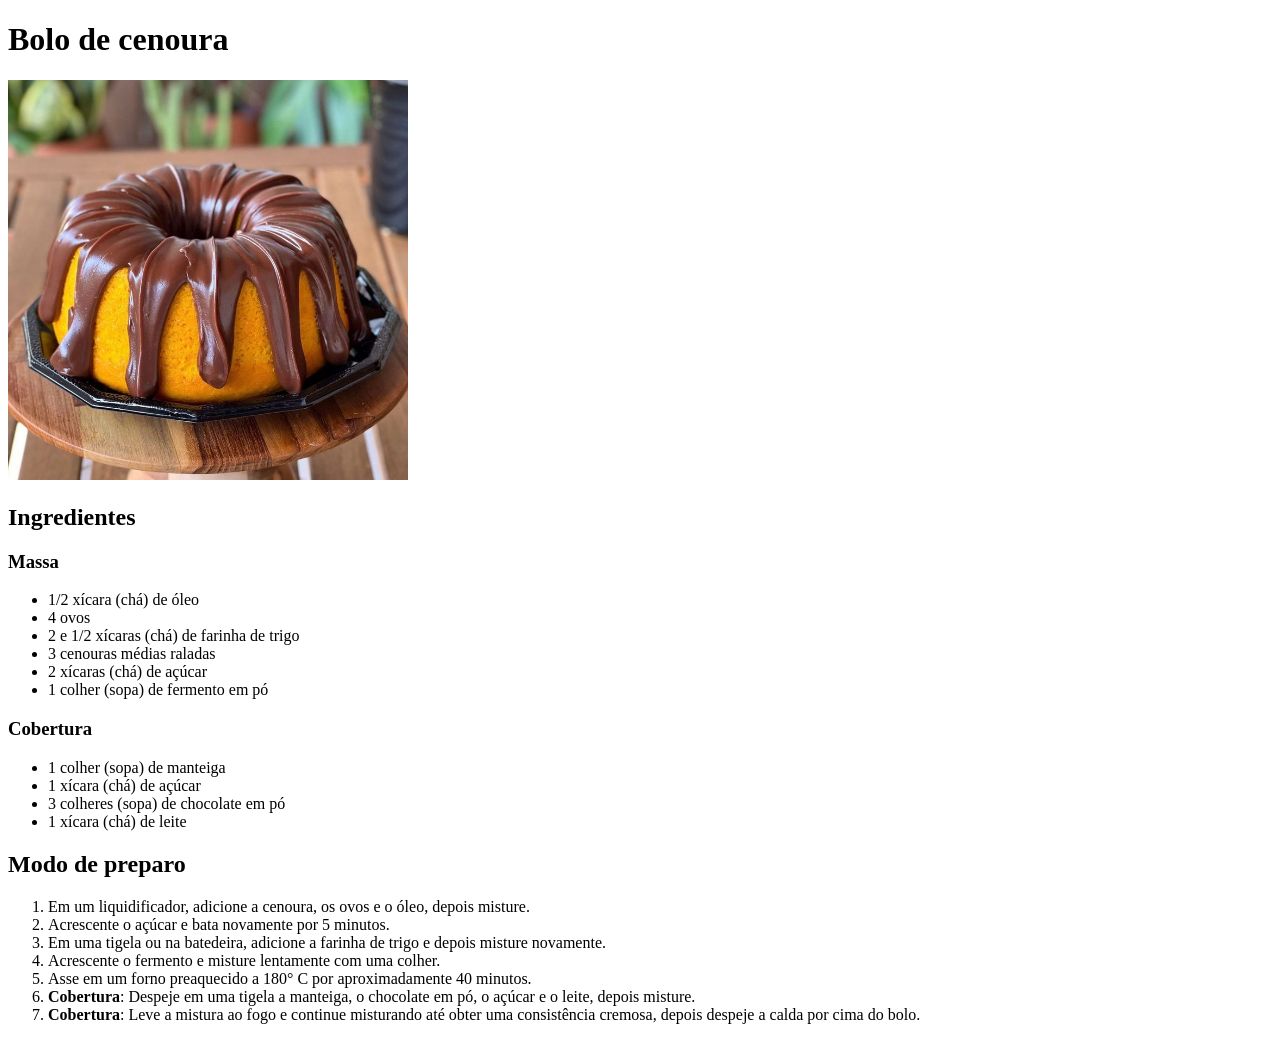
<file: Bolo de Cenoura/index.html>
<!DOCTYPE html>
<html lang="en">
<head>
    <meta charset="UTF-8">
    <meta name="viewport" content="width=device-width, initial-scale=1.0">
    <title>Document</title>
</head>
<body>
    <h1>Bolo de cenoura</h1>
    <img src="bolofoto.jpeg" width="400">
    <h2>Ingredientes</h2>
    <h3>Massa</h3>
    <ul>
        <li>1/2 xícara (chá) de óleo</li>
        <li>4 ovos</li>
        <li>2 e 1/2 xícaras (chá) de farinha de trigo</li>
        <li>3 cenouras médias raladas</li>
        <li>2 xícaras (chá) de açúcar</li>
        <li>1 colher (sopa) de fermento em pó</li>
    </ul>
    <h3>Cobertura</h3>
    <ul>
        <li>1 colher (sopa) de manteiga</li>
        <li>1 xícara (chá) de açúcar</li>
        <li>3 colheres (sopa) de chocolate em pó</li>
        <li>1 xícara (chá) de leite</li>
    </ul>
    <h2>Modo de preparo</h2>
    <ol>
        <li>Em um liquidificador, adicione a cenoura, os ovos e o óleo, depois misture.</li>
        <li>Acrescente o açúcar e bata novamente por 5 minutos.</li>
        <li>Em uma tigela ou na batedeira, adicione a farinha de trigo e depois misture novamente.</li>
        <li>Acrescente o fermento e misture lentamente com uma colher.</li>
        <li>Asse em um forno preaquecido a 180° C por aproximadamente 40 minutos.</li>
        <li><strong>Cobertura</strong>: Despeje em uma tigela a manteiga, o chocolate em pó, o açúcar e o leite, depois misture.</li>
        <li><strong>Cobertura</strong>: Leve a mistura ao fogo e continue misturando até obter uma consistência cremosa, depois despeje a calda por cima do bolo.</li>
    </ol>
</html>
</file>
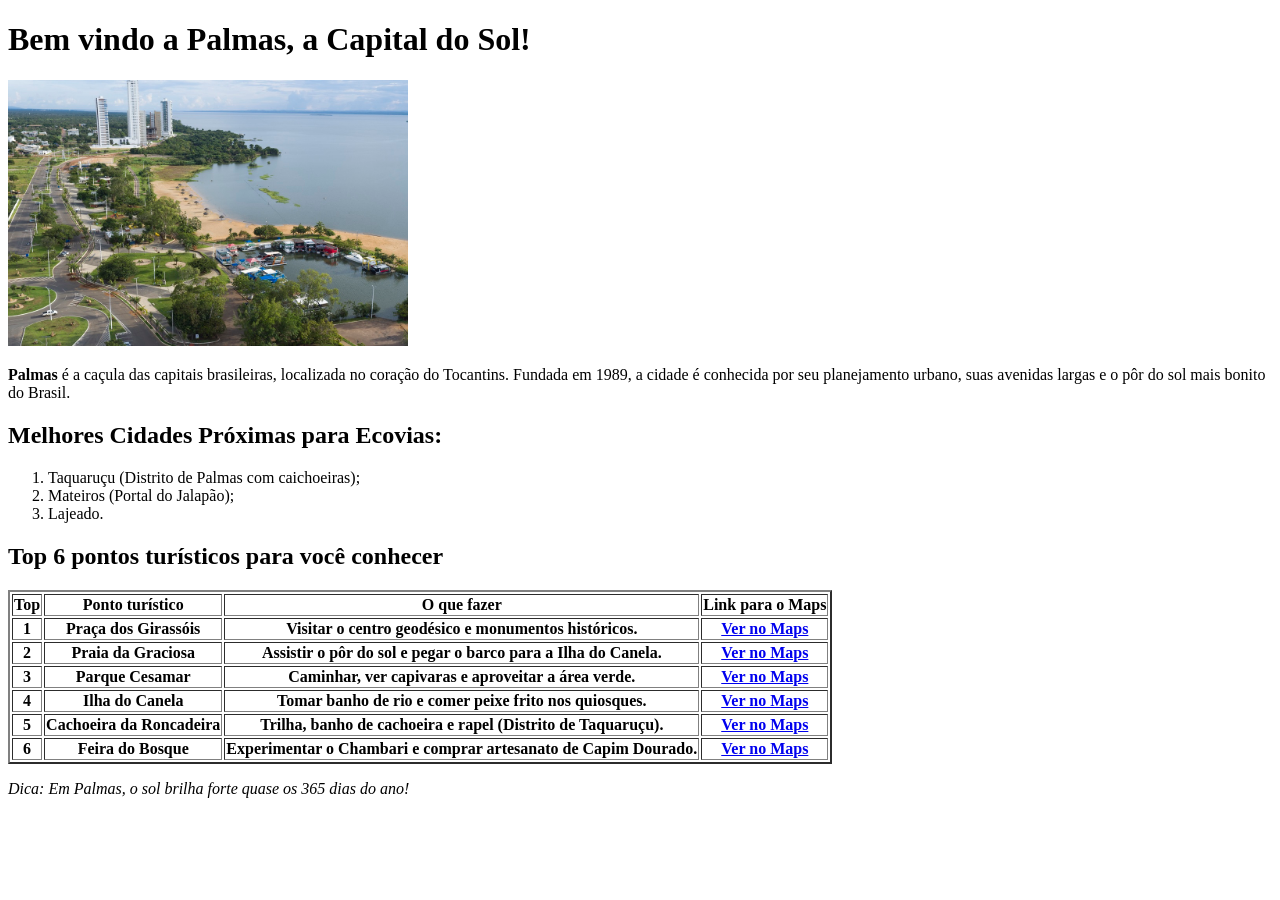
<file: Guia Turistico/index.html>
<!DOCTYPE html>
<html lang="en">
<head>
    <meta charset="UTF-8">
    <meta name="viewport" content="width=device-width, initial-scale=1.0">
    <title>Document</title>
</head>
<body>
    <h1>Bem vindo a Palmas, a Capital do Sol!</h1>
    <img src="Praia da Graciosa.jpg" alt="Praia da Graciosa" width="400">
    <p><strong>Palmas</strong> é a caçula das capitais brasileiras, localizada no coração do Tocantins. Fundada em 1989, a cidade é conhecida por seu planejamento urbano, suas avenidas largas e o pôr do sol mais bonito do Brasil.</p>
    <h2>Melhores Cidades Próximas para Ecovias:</h2>
    <ol>
        <li>Taquaruçu (Distrito de Palmas com caichoeiras);</li>
        <li>Mateiros (Portal do Jalapão);</li>
        <li>Lajeado.</li>
    </ol>
    <h2>Top 6 pontos turísticos para você conhecer</h2>
    <table border="2">
        <tr>
            <th>Top</th>
            <th>Ponto turístico</th>
            <th>O que fazer</th>
            <th>Link para o Maps</th>
        </tr>
        <tr>
            <th>1</th>
            <th>Praça dos Girassóis</th>
            <th>Visitar o centro geodésico e monumentos históricos.</th>
            <th><a href="https://share.google/V7OmwLiawsYyWvw1c">Ver no Maps</a></th>
        </tr>
        <tr>
            <th>2</th>
            <th>Praia da Graciosa</th>
            <th>Assistir o pôr do sol e pegar o barco para a Ilha do Canela.</th>
            <th><a href="https://share.google/ZsceIfv6Eebt9FTDZ">Ver no Maps</a></th>
        </tr>
        <tr>
            <th>3</th>
            <th>Parque Cesamar</th>
            <th>Caminhar, ver capivaras e aproveitar a área verde.</th>
            <th><a href="https://share.google/GCz0AIVa1yLdabWH5">Ver no Maps</a></th>
        </tr>
        <tr>
            <th>4</th>
            <th>Ilha do Canela</th>
            <th>Tomar banho de rio e comer peixe frito nos quiosques.</th>
            <th><a href="https://share.google/mbjls7ei4OPmfTgUS">Ver no Maps</a></th>
        </tr>
        <tr>
            <th>5</th>
            <th>Cachoeira da Roncadeira</th>
            <th>Trilha, banho de cachoeira e rapel (Distrito de Taquaruçu).</th>
            <th><a href="https://share.google/YfetHa7LM2Krb1zzt">Ver no Maps</a></th>
        </tr>
        <tr>
            <th>6</th>
            <th>Feira do Bosque</th>
            <th>Experimentar o Chambari e comprar artesanato de Capim Dourado.</th>
            <th><a href="https://share.google/RcVlEZ2snkHuapsqx">Ver no Maps</a></th>
        </tr>
    </table>
    <p><em>Dica: Em Palmas, o sol brilha forte quase os 365 dias do ano!</em></p>
</body>
</html>
</file>
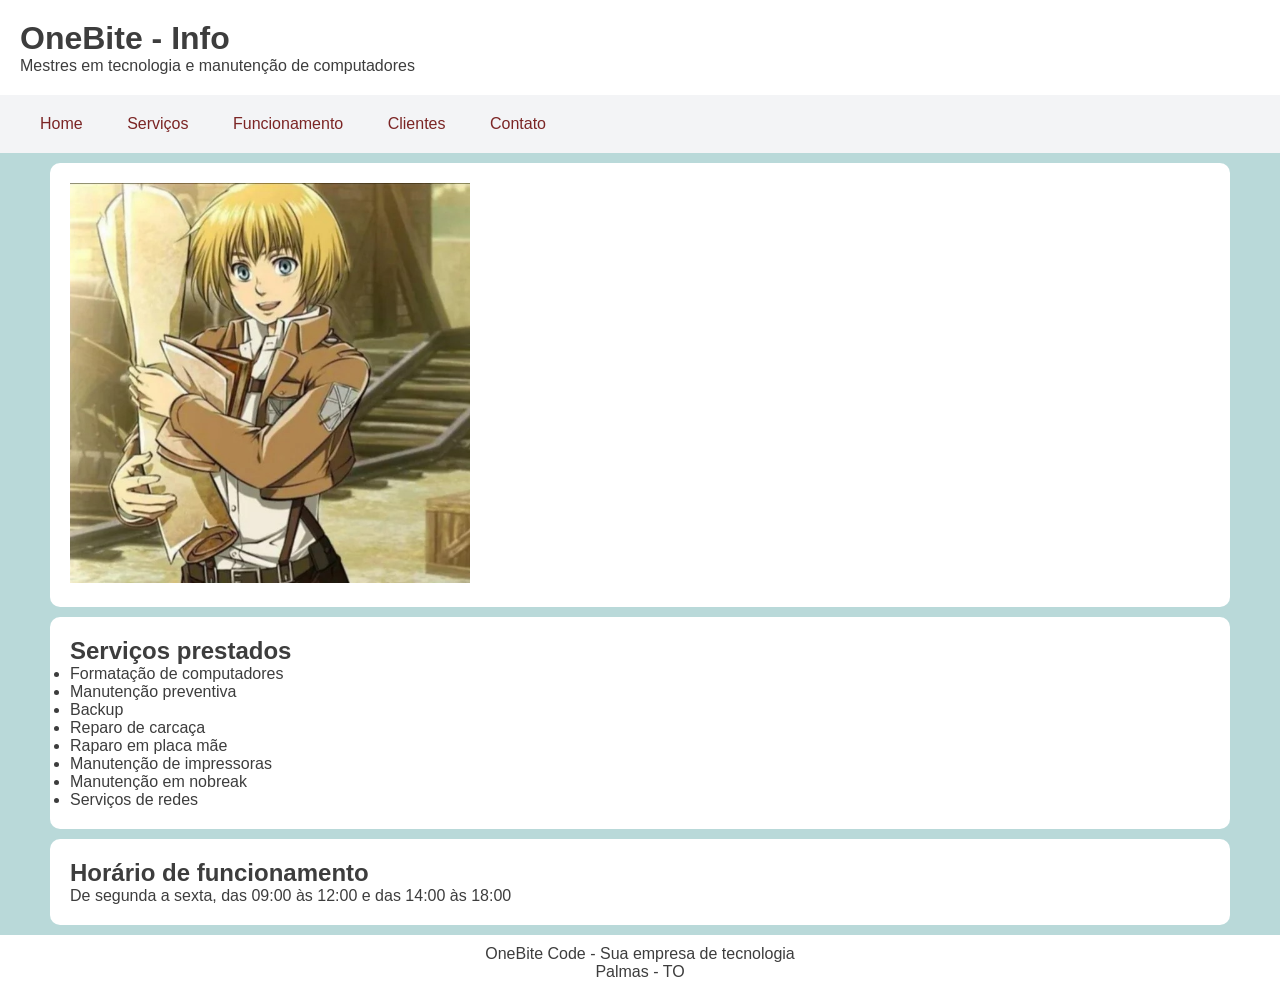
<file: OneBit/index.html>
<!DOCTYPE html>
<html lang="pt-br">
<head>
  <meta charset="UTF-8">
  <meta name="viewport" content="width=device-width, initial-scale=1.0">
  <link rel="stylesheet" href="estilo/estilo.css">
  <title>OneBite Code - Sua assistência técnica</title>
</head>
<body>
  <header>
    <h1>OneBite - Info</h1>
    <p>Mestres em tecnologia e manutenção de computadores</p>
  </header>

  <nav>
    <ul>
      <li><a href="index.html">Home</a></li>
      <li><a href="#servicos">Serviços</a></li>
      <li><a href="#funcionamento">Funcionamento</a></li>
      <li><a href="clientes.html">Clientes</a></li>
      <li><a href="contato.html">Contato</a></li>
    </ul>
  </nav>

  <main>
    
    <section id="banner">
      <img src="img/Armin.jpg" alt="Menino estudioso" width="400">
    </section>

    <section id="servicos">
      <h2>Serviços prestados</h2>
      <ul>
        <li>Formatação de computadores</li>
        <li>Manutenção preventiva</li>
        <li>Backup</li>
        <li>Reparo de carcaça</li>
        <li>Raparo em placa mãe</li>
        <li>Manutenção de impressoras</li>
        <li>Manutenção em nobreak</li>
        <li>Serviços de redes</li>
      </ul>
    </section>

    <section id="funcionamento">
      <h2>Horário de funcionamento</h2>
      <p>De segunda a sexta, das 09:00 às 12:00 e das 14:00 às 18:00</p>
    </section>
  </main>

  <footer>
    <p>
      OneBite Code - Sua empresa de tecnologia <br>
      Palmas - TO
    </p>
  </footer>

</body>
</html>
</file>
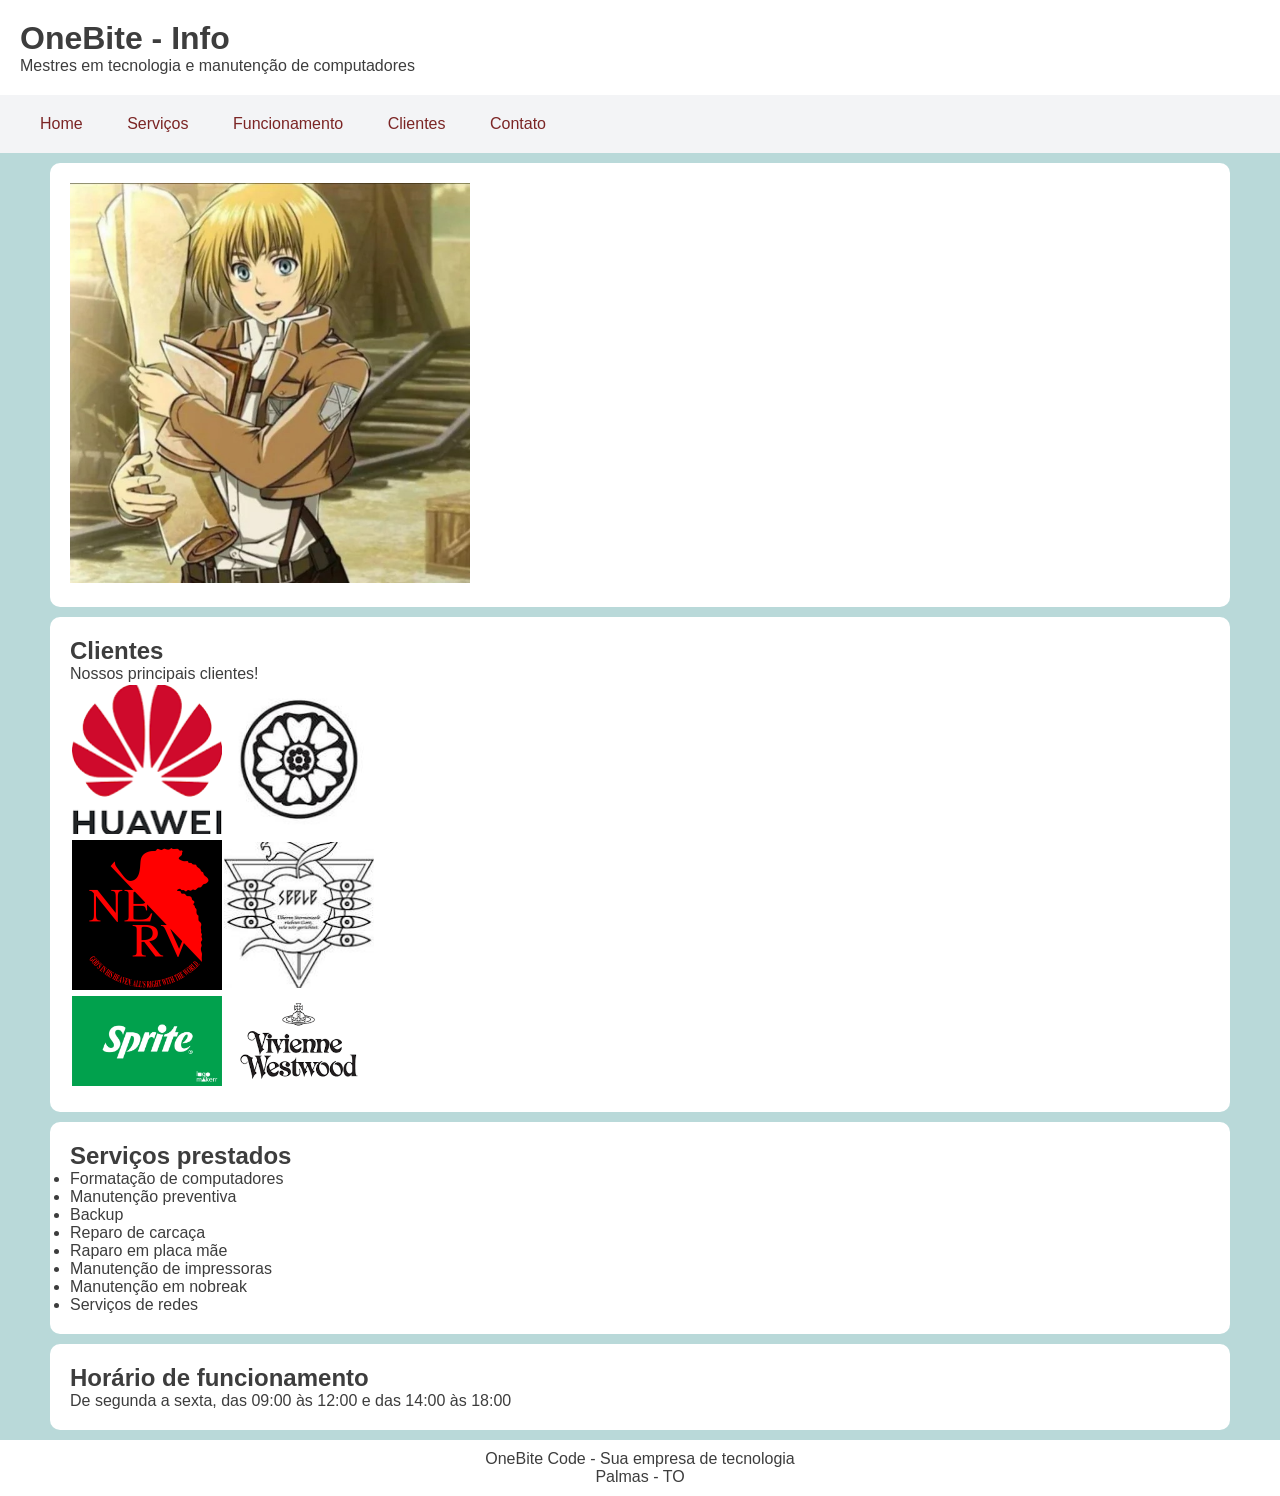
<file: OneBit/clientes.html>
<!DOCTYPE html>
<html lang="pt-br">
<head>
  <meta charset="UTF-8">
  <meta name="viewport" content="width=device-width, initial-scale=1.0">
  <link rel="stylesheet" href="estilo/estilo.css">
  <title>OneBite Code - Sua assistência técnica</title>
</head>
<body>
  <header>
    <h1>OneBite - Info</h1>
    <p>Mestres em tecnologia e manutenção de computadores</p>
  </header>

  <nav>
    <ul>
      <li><a href="index.html">Home</a></li>
      <li><a href="#servicos">Serviços</a></li>
      <li><a href="#funcionamento">Funcionamento</a></li>
      <li><a href="clientes.html">Clientes</a></li>
      <li><a href="contato.html">Contato</a></li>
    </ul>
  </nav>

  <main>
    
    <section id="banner">
      <img src="img/Armin.jpg" alt="Menino estudioso" width="400">
    </section>

    <section id="clientes">
        <h2>Clientes</h2>
        <p>Nossos principais clientes!</p>
        <table>
        <tr>
          <th>
            <img src="img/Huawei.png" alt="Huawei">
          </th>
          <th>
            <img src="img/Lótus Branca.jpg" alt="Lótus Branca">
          </th>
        </tr>
        <tr>
          <th>
            <img src="img/NERV.webp" alt="NERV">
          </th>
          <th>
            <img src="img/Seele.jpg" alt="Seele">
          </th>
        </tr>
        <tr>
          <th>
            <img src="img/Sprite.webp" alt="Sprite">
          </th>
          <th>
            <img src="img/Vivienne Westwood.png" alt="Vivienne Westwood">
          </th>
        </tr>
        </table>
    </section>

    <section id="servicos">
      <h2>Serviços prestados</h2>
      <ul>
        <li>Formatação de computadores</li>
        <li>Manutenção preventiva</li>
        <li>Backup</li>
        <li>Reparo de carcaça</li>
        <li>Raparo em placa mãe</li>
        <li>Manutenção de impressoras</li>
        <li>Manutenção em nobreak</li>
        <li>Serviços de redes</li>
      </ul>
    </section>

    <section id="funcionamento">
      <h2>Horário de funcionamento</h2>
      <p>De segunda a sexta, das 09:00 às 12:00 e das 14:00 às 18:00</p>
    </section>
  </main>

  <footer>
    <p>
      OneBite Code - Sua empresa de tecnologia <br>
      Palmas - TO
    </p>
  </footer>

</body>
</html>
</file>
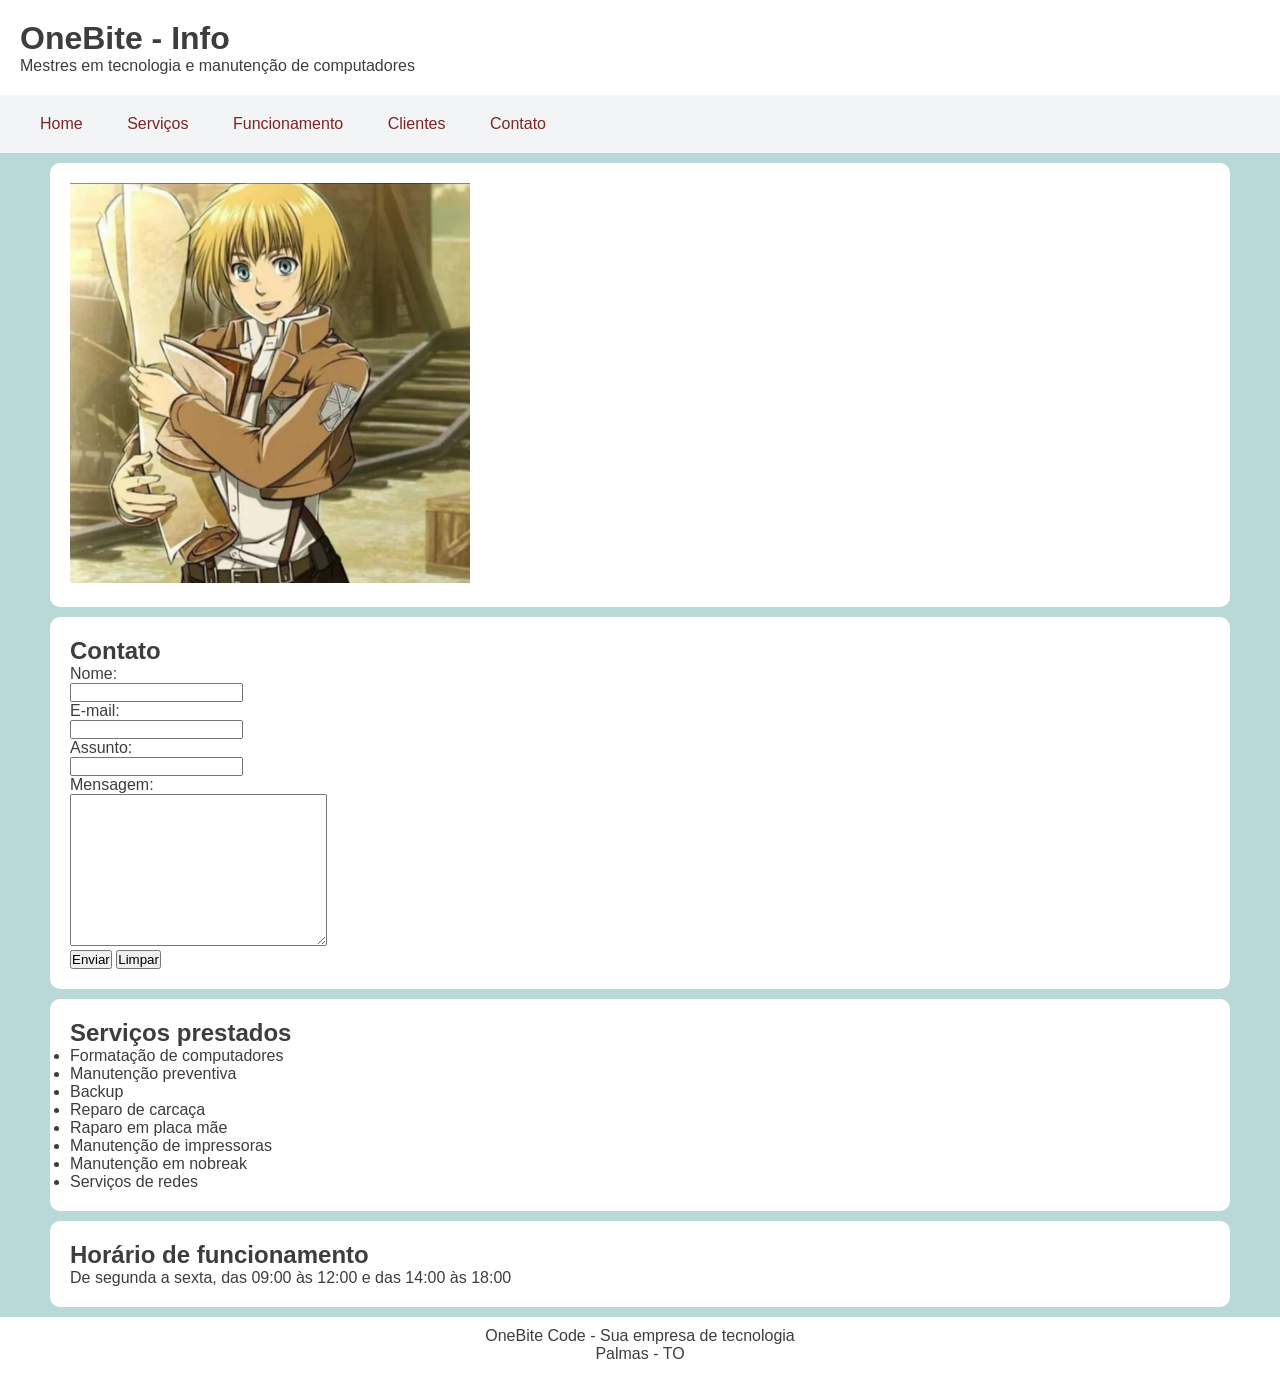
<file: OneBit/contato.html>
<!DOCTYPE html>
<html lang="pt-br">
<head>
  <meta charset="UTF-8">
  <meta name="viewport" content="width=device-width, initial-scale=1.0">
  <link rel="stylesheet" href="estilo/estilo.css">
  <title>OneBite Code - Sua assistência técnica</title>
</head>
<body>
  <header>
    <h1>OneBite - Info</h1>
    <p>Mestres em tecnologia e manutenção de computadores</p>
  </header>

  <nav>
    <ul>
      <li><a href="index.html">Home</a></li>
      <li><a href="#servicos">Serviços</a></li>
      <li><a href="#funcionamento">Funcionamento</a></li>
      <li><a href="clientes.html">Clientes</a></li>
      <li><a href="contato.html">Contato</a></li>
    </ul>
  </nav>

  <main>
    
    <section id="banner">
      <img src="img/Armin.jpg" alt="Menino estudioso" width="400">
    </section>

    <section id="contato">
        <h2>Contato</h2>

        <label for="nome">Nome:</label><br>
        <input type="text" id="nome"><br>

        <label for="email">E-mail:</label><br>
        <input type="email" id="email"><br>

        <label for="assunto">Assunto:</label><br>
        <input type="text" id="assunto"><br>

        <label for="mensagem">Mensagem:</label><br>
        <textarea id="mensagem" cols="30" rows="10"></textarea><br>

        <input type="submit" value="Enviar">
        <input type="reset" value="Limpar">
    </section>

    <section id="servicos">
      <h2>Serviços prestados</h2>
      <ul>
        <li>Formatação de computadores</li>
        <li>Manutenção preventiva</li>
        <li>Backup</li>
        <li>Reparo de carcaça</li>
        <li>Raparo em placa mãe</li>
        <li>Manutenção de impressoras</li>
        <li>Manutenção em nobreak</li>
        <li>Serviços de redes</li>
      </ul>
    </section>

    <section id="funcionamento">
      <h2>Horário de funcionamento</h2>
      <p>De segunda a sexta, das 09:00 às 12:00 e das 14:00 às 18:00</p>
    </section>
  </main>

  <footer>
    <p>
      OneBite Code - Sua empresa de tecnologia <br>
      Palmas - TO
    </p>
  </footer>

</body>
</html>
</file>
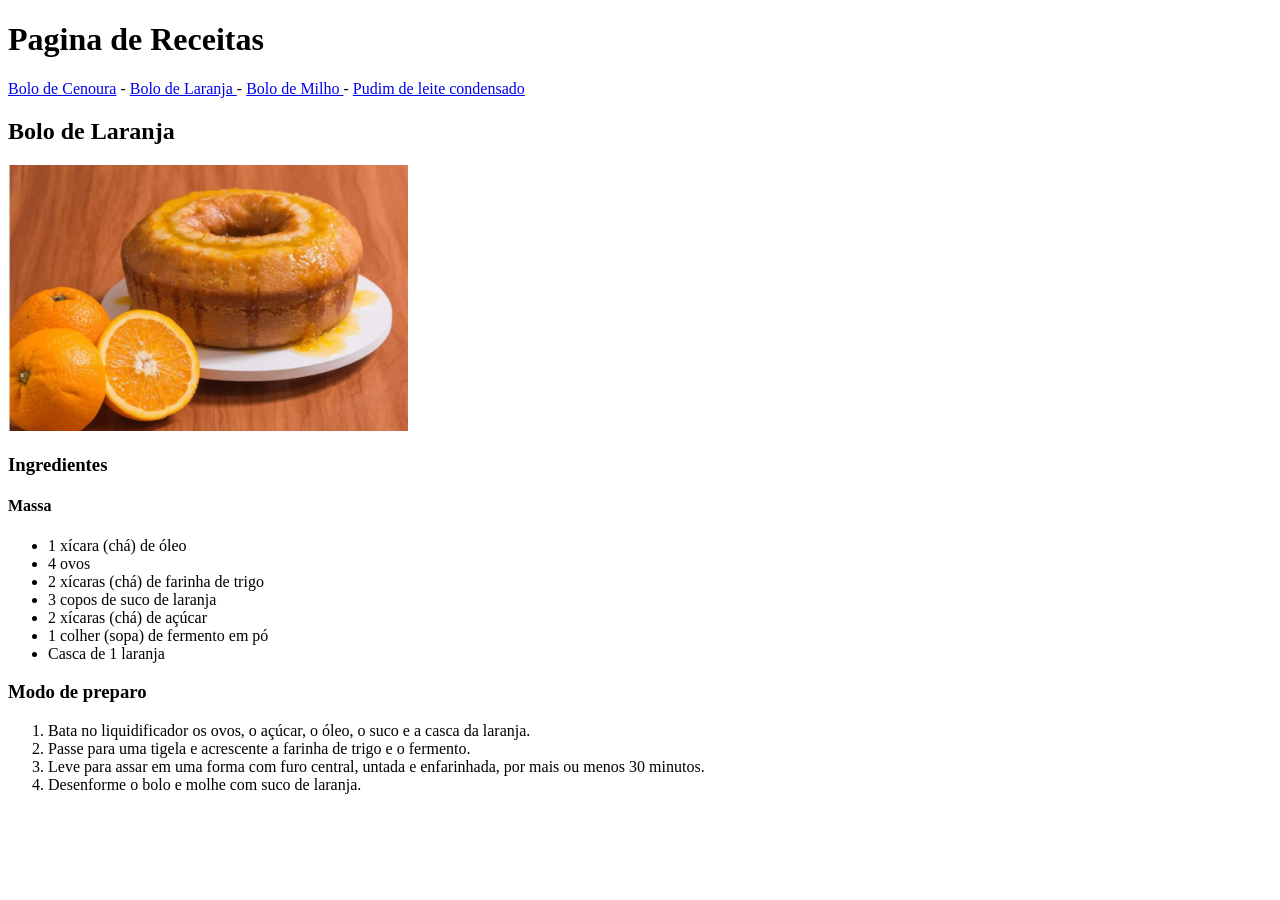
<file: Página Pessoal/Projetos/Página de Receitas/laranja.html>
<!DOCTYPE html>
<html lang="pt-br">
<head>
  <meta charset="UTF-8">
  <meta name="viewport" content="width=device-width, initial-scale=1.0">
  <title>Document</title>
</head>
<body>
  <h1>Pagina de Receitas</h1>
 <a href="index.html">Bolo de Cenoura</a> - <a href="laranja.html"> Bolo de Laranja </a> - <a href="milho.html"> Bolo de Milho </a> - <a href="pudim.html"> Pudim de leite condensado </a>  
  <h2>Bolo de Laranja</h2>
  <img src="img/bolo_laranja.jpeg" width="400">
  <h3>Ingredientes</h3>
  <h4>Massa</h4>
  <ul>
    <li>1 xícara (chá) de óleo</li>
    <li>4 ovos</li>
    <li>2 xícaras (chá) de farinha de trigo</li>
    <li>3 copos de suco de laranja</li>
    <li>2 xícaras (chá) de açúcar</li>
    <li>1 colher (sopa) de fermento em pó</li>
    <li>Casca de 1 laranja</li>
  </ul>
  <h3>Modo de preparo</h3>
  <ol>
    <li>Bata no liquidificador os ovos, o açúcar, o óleo, o suco e a casca da laranja.</li>
    <li>Passe para uma tigela e acrescente a farinha de trigo e o fermento.</li>
    <li>Leve para assar em uma forma com furo central, untada e enfarinhada, por mais ou menos 30 minutos.</li>
    <li>Desenforme o bolo e molhe com suco de laranja.</li>
  </ol>
</body>
</html>
</file>
<file: OneBit/estilo/estilo.css>
/* Remove o espaçamento de todo elemento html */
*{
    padding:0;
    margin:0;
}

body{
    background-color:#b9d9d9; /* define cor de fundo */
    color:#3d3d3d; /* define a cor da fonte */
    font-family:helvetica; /* define a fonte do projeto */
}

header{
    background-color: #ffffff;
    padding: 20px; /* espaçamento interno do elemento */
}

main{
    max-width: 1200px; /* largura máxima do elemento */
    margin:0 auto; /* margem sup e inf = 0; Margem esq e dir automática*/
}

#banner{
    background-color: #ffffff;
    margin: 10px; /* espaçamento externo */
    padding: 20px; /* espaçamento interno */
    border-radius: 10px; /* bordas arredondadas */
}

#servicos{
    background-color: #ffffff;
    margin: 10px; /* espaçamento externo */
    padding: 20px; /* espaçamento interno */
    border-radius: 10px; /* bordas arredondadas */
}

#funcionamento{
    background-color: #ffffff;
    margin: 10px; /* espaçamento externo */
    padding: 20px; /* espaçamento interno */
    border-radius: 10px; /* bordas arredondadas */
}

#clientes{
    background-color: #ffffff;
    margin: 10px; /* espaçamento externo */
    padding: 20px; /* espaçamento interno */
    border-radius: 10px; /* bordas arredondadas */
}

#clientes img{
    width: 150px;
}

#contato{
    background-color: #ffffff;
    margin: 10px; /* espaçamento externo */
    padding: 20px; /* espaçamento interno */
    border-radius: 10px; /* bordas arredondadas */
}

footer{
    background-color: #ffffff;
    padding: 10px;
    text-align: center; /* alinha o texto ao centro */
}

/* Formatação do menu de navegação */

nav{
    background-color: #f3f4f6;
    padding: 20px;
}

nav ul li{
    display:inline; /* posiciona itens em linha */
    padding:20px;
}

nav ul li a{
    text-decoration: none; /* remove underline ou formatações no texto */
    color:#7B2525;
}

nav ul li a:hover{
    text-decoration: underline; /* insere underline no texto*/
    color:#607456;
}
</file>
